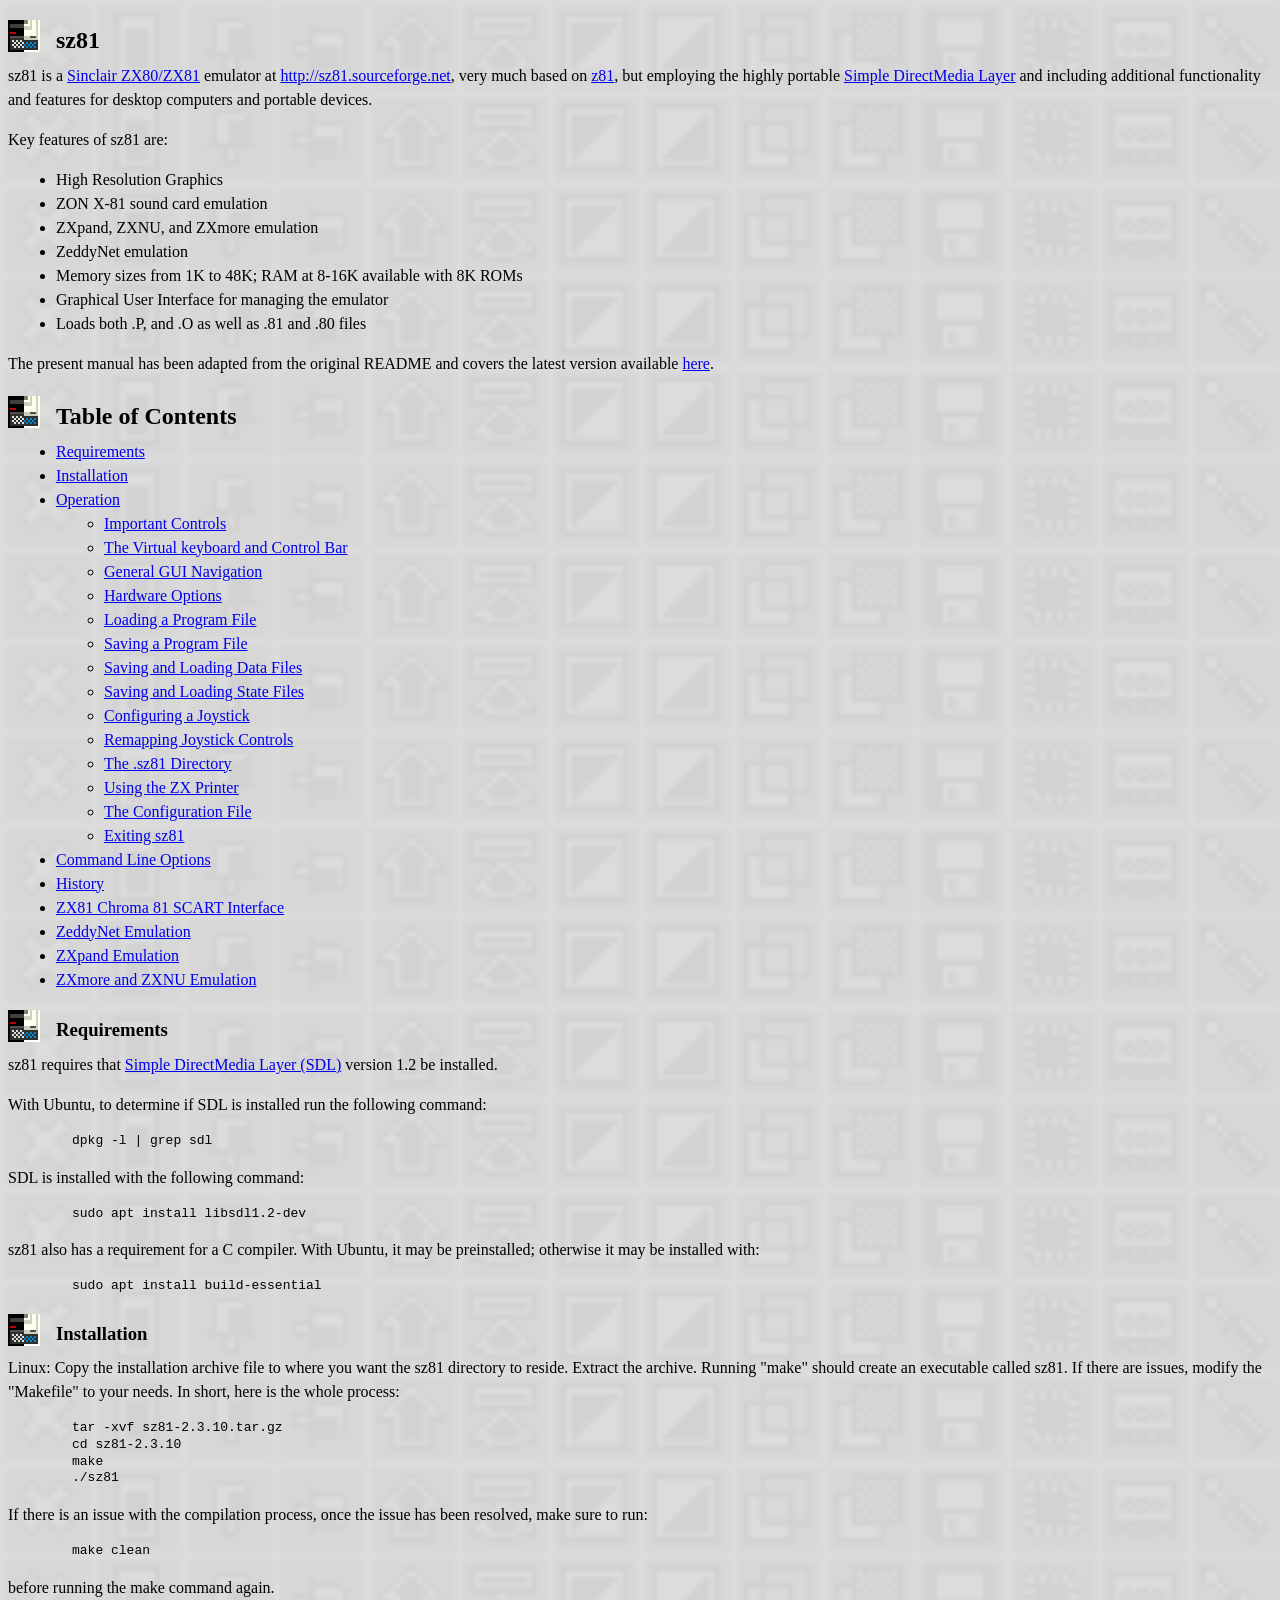
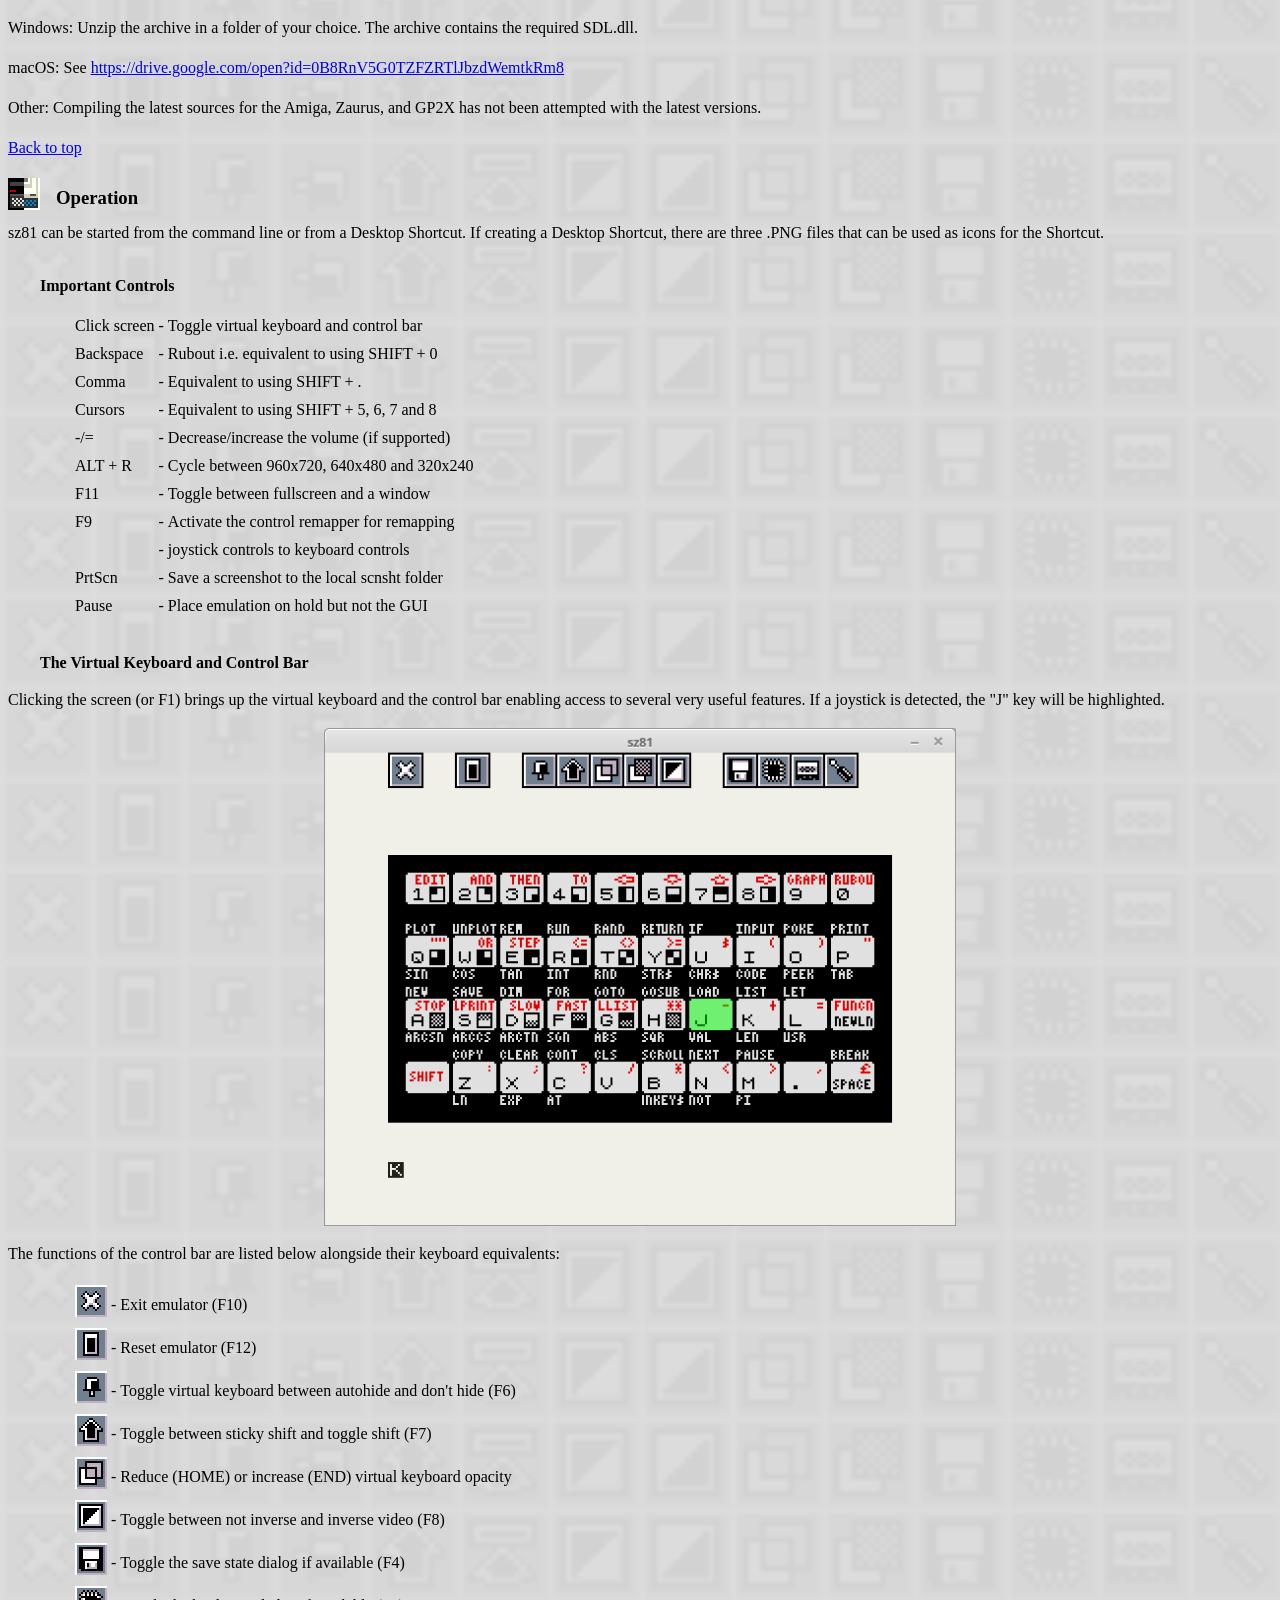
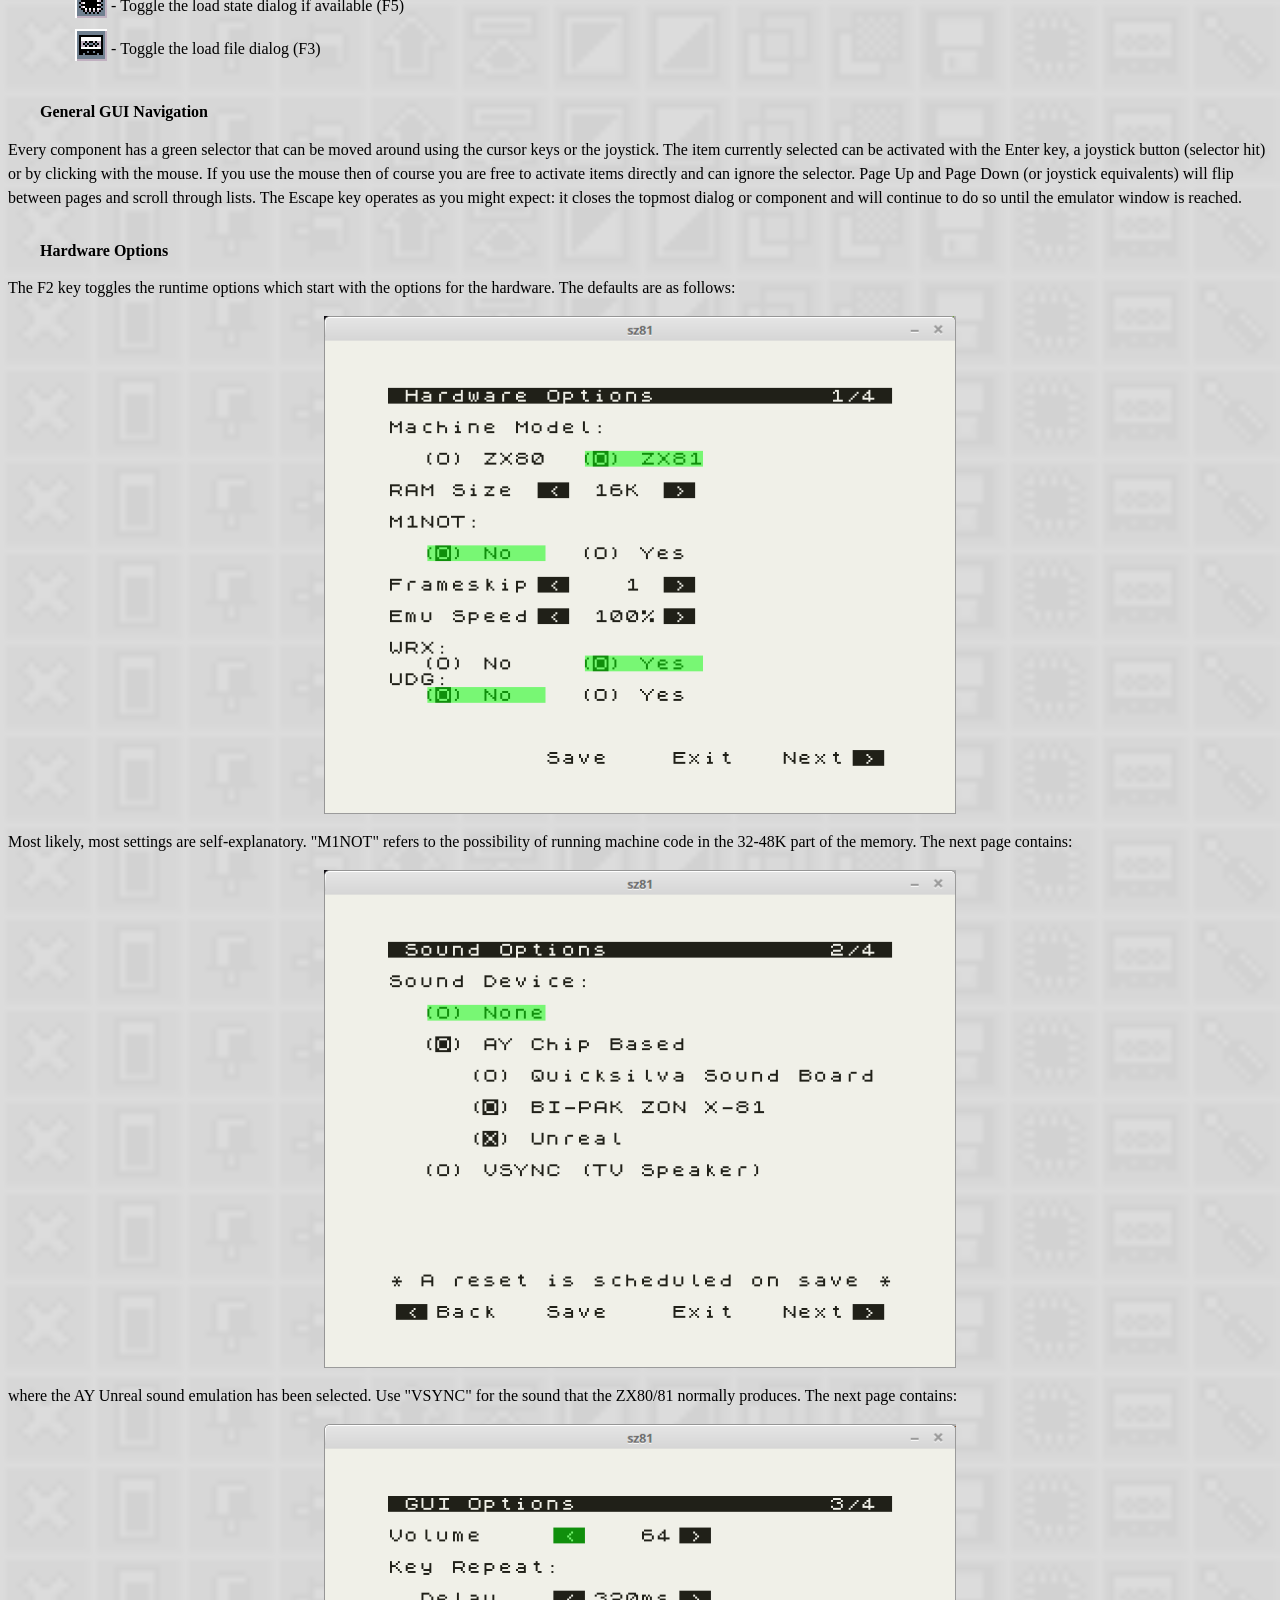
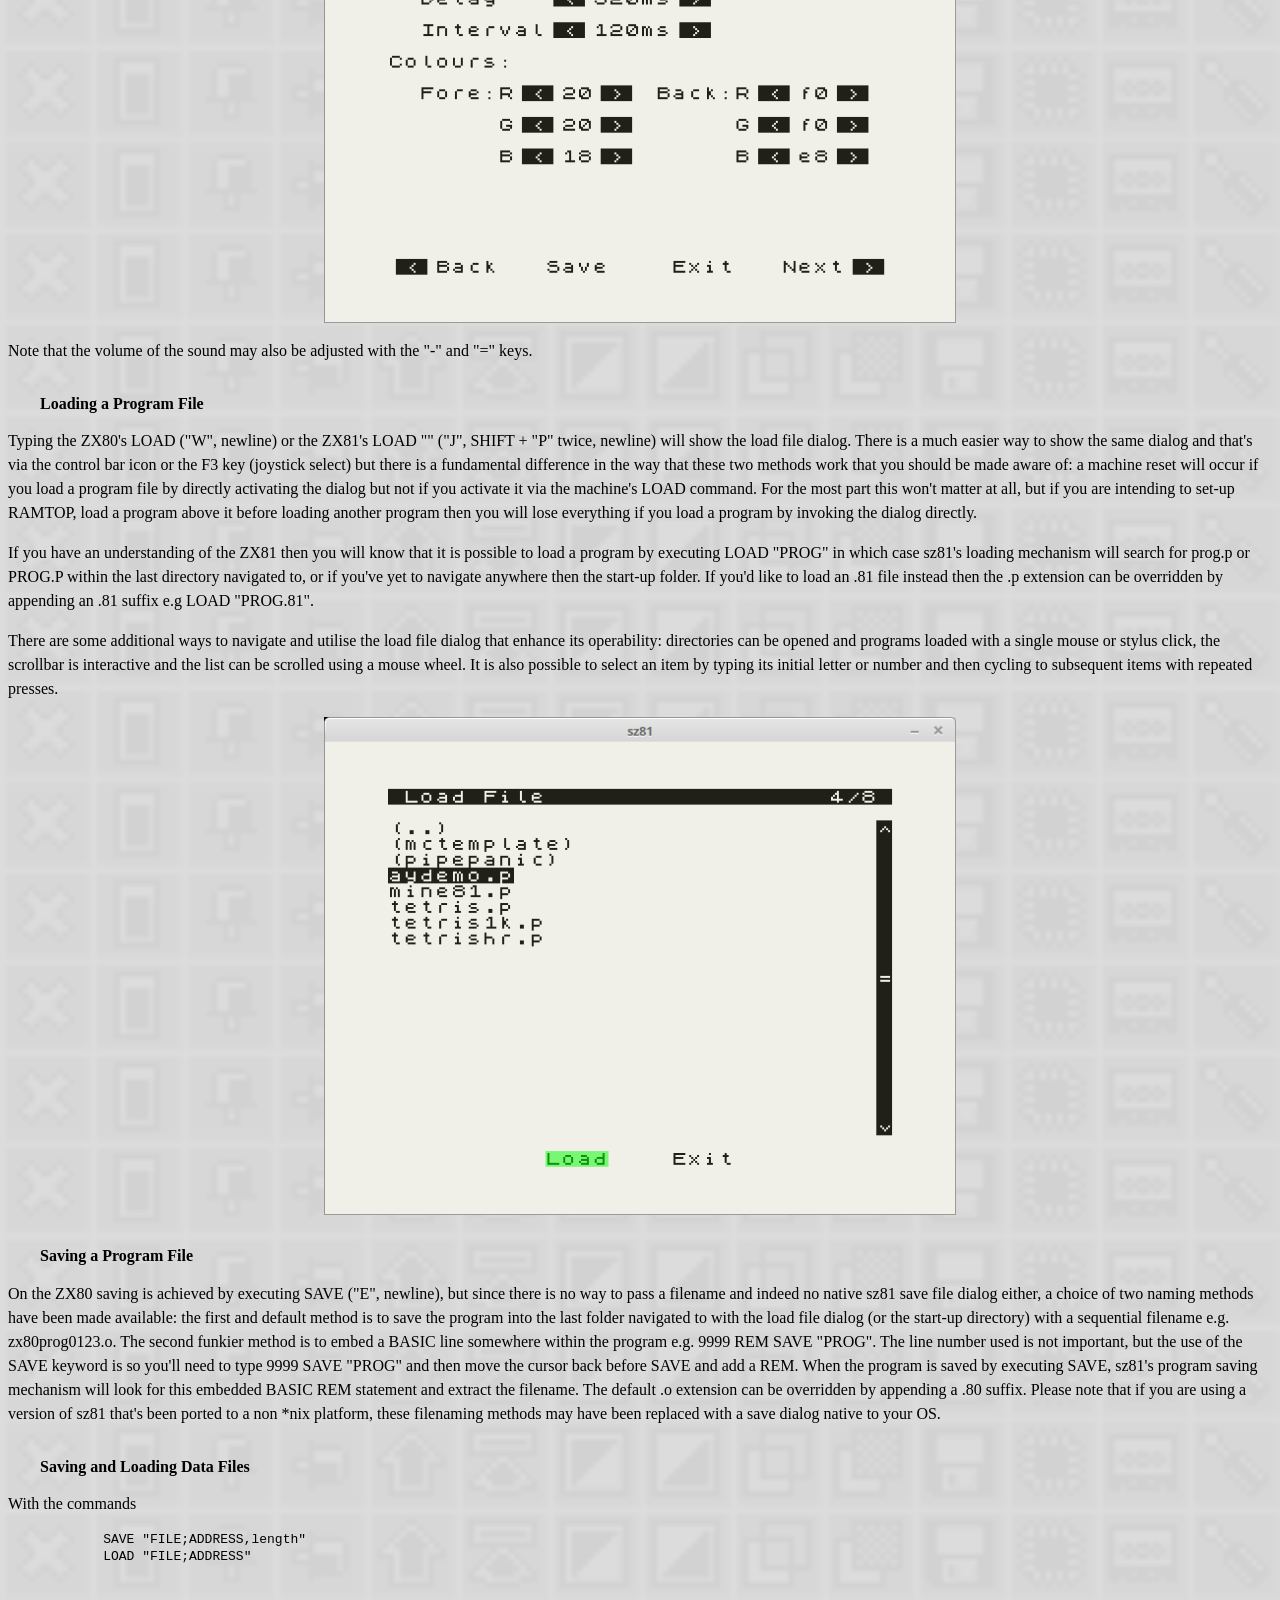
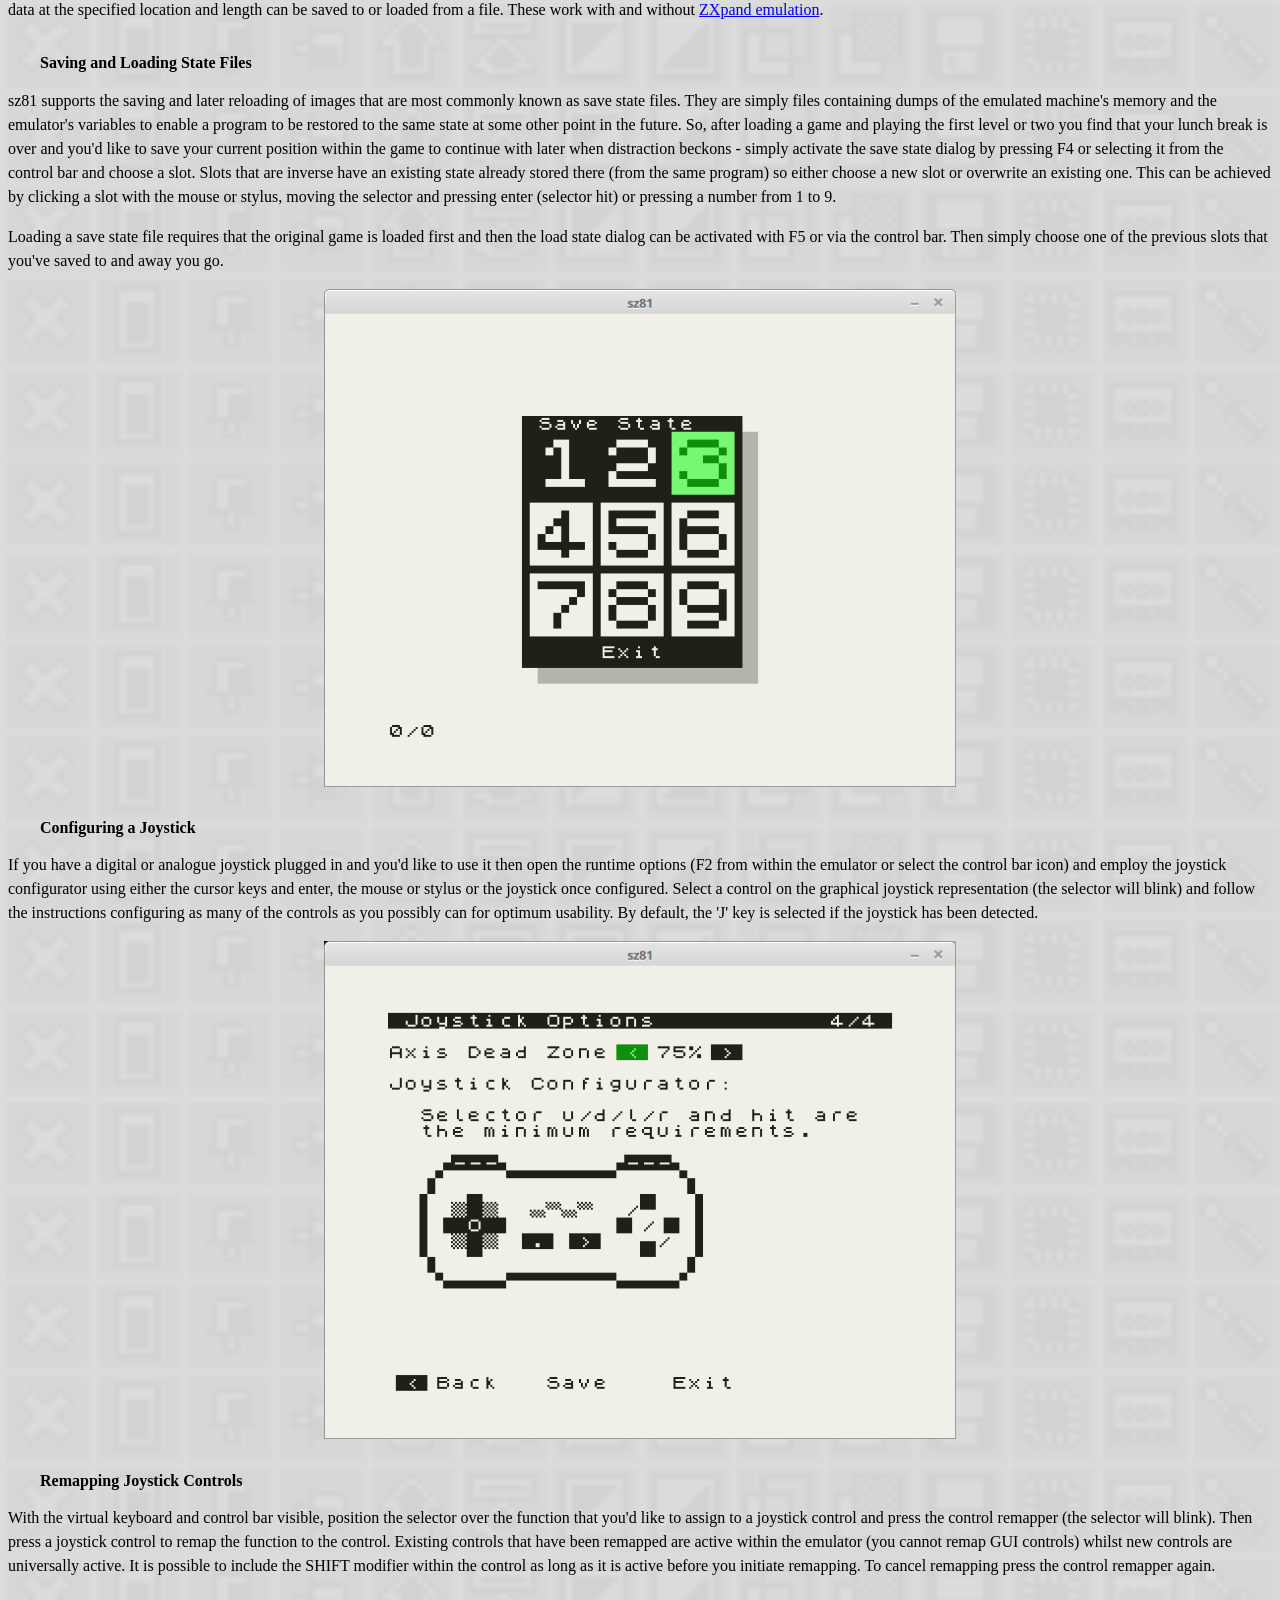
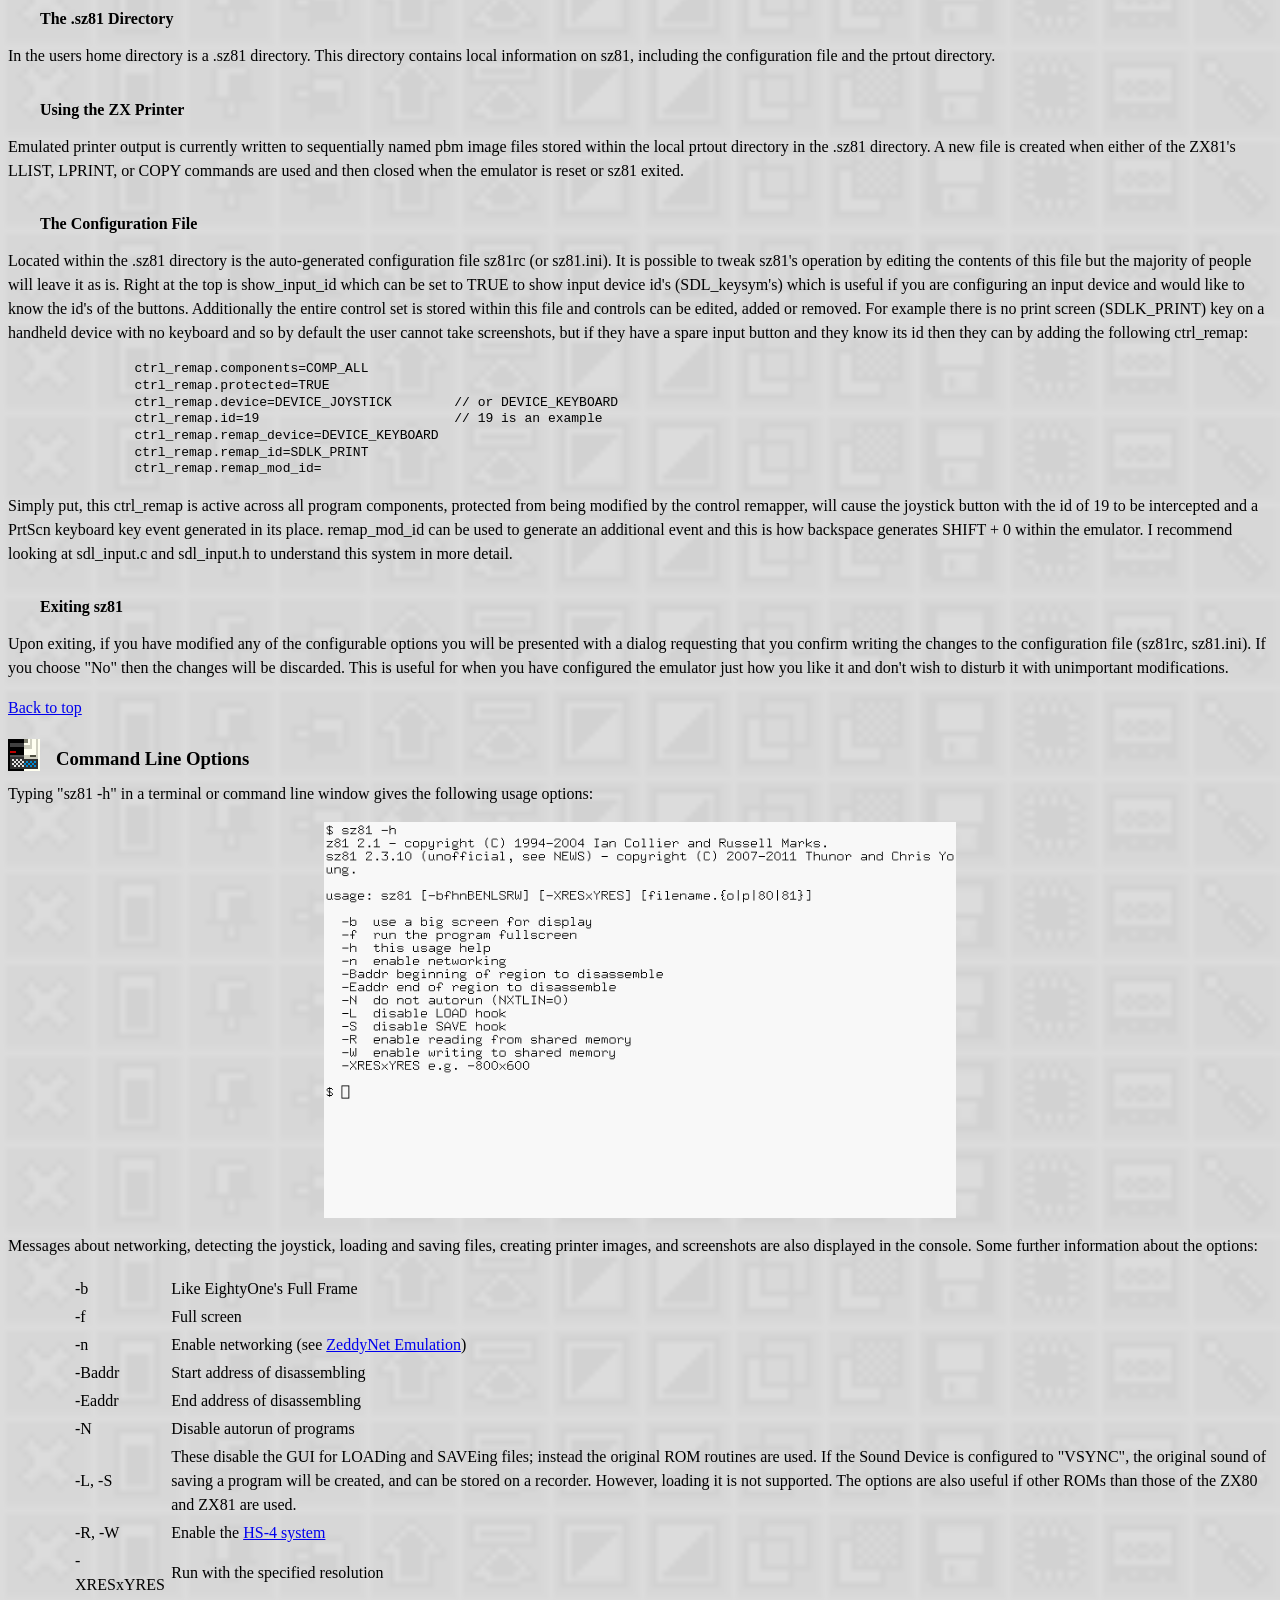
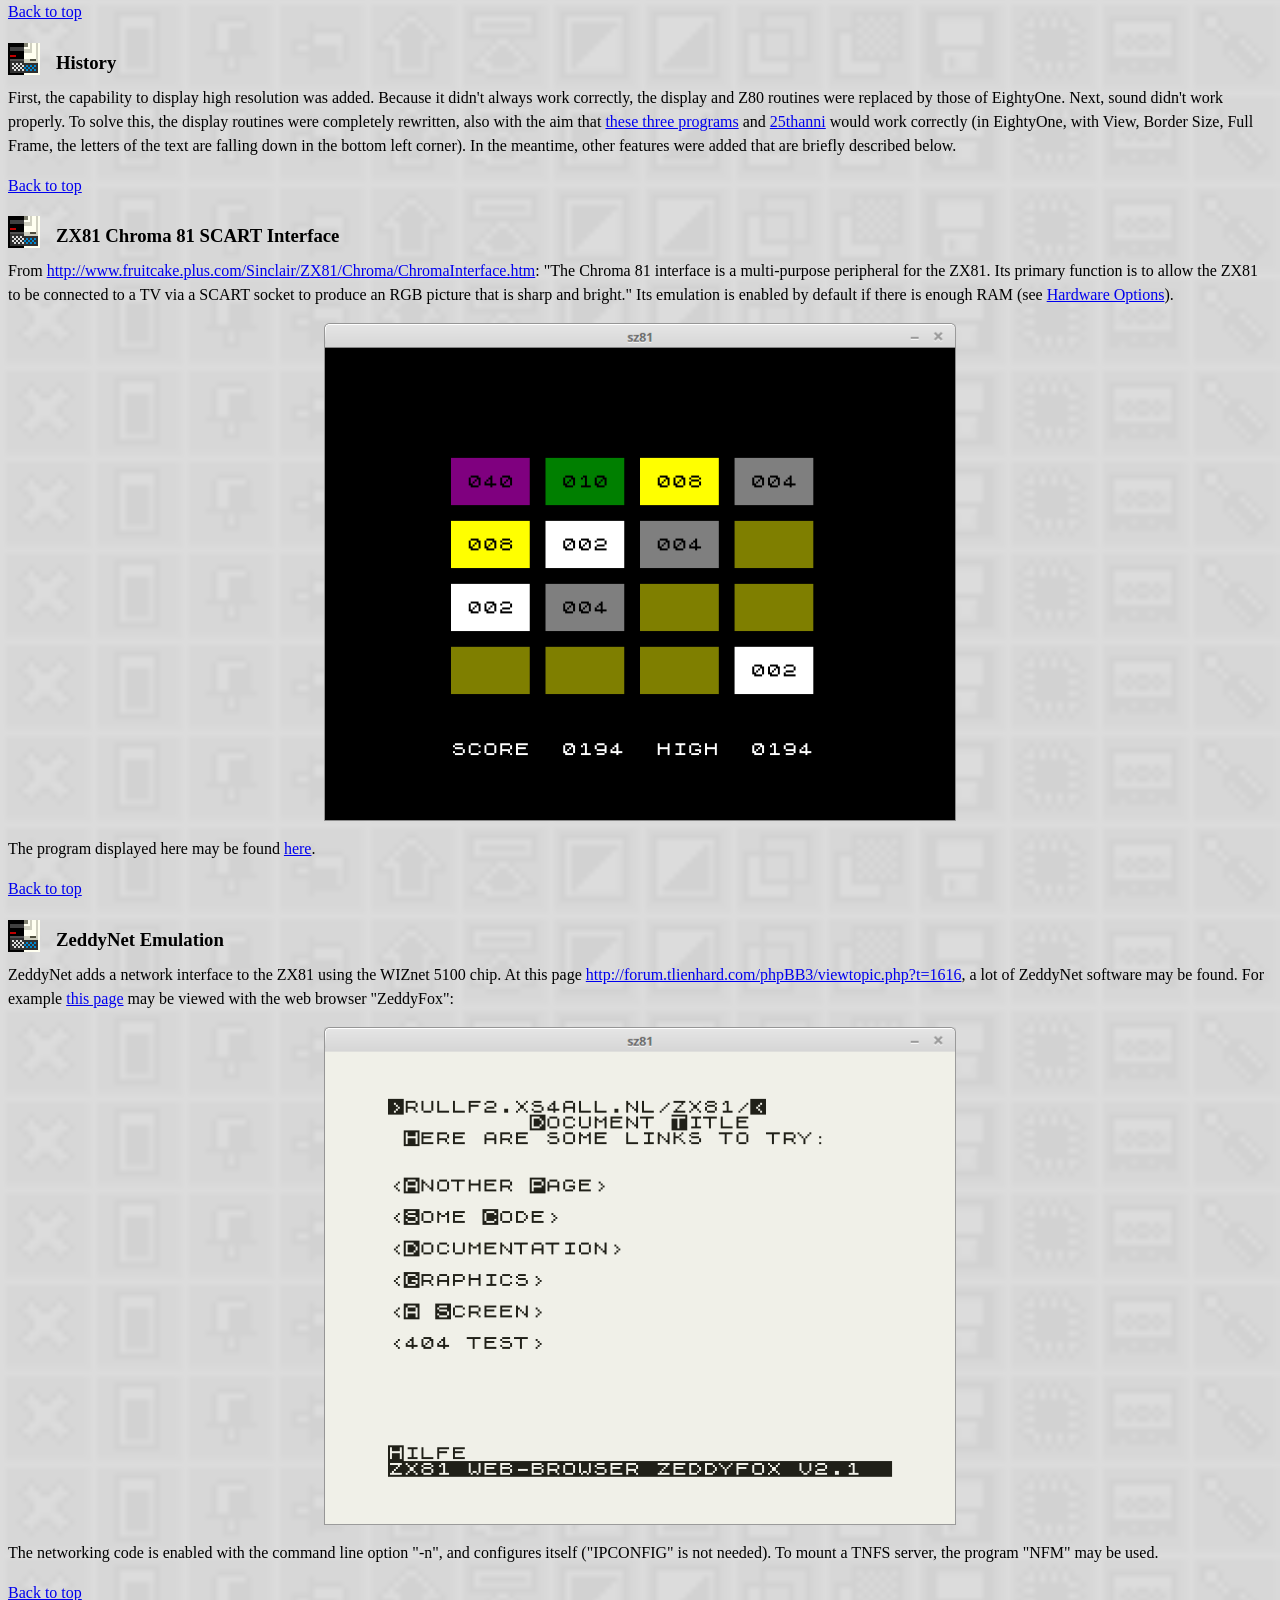
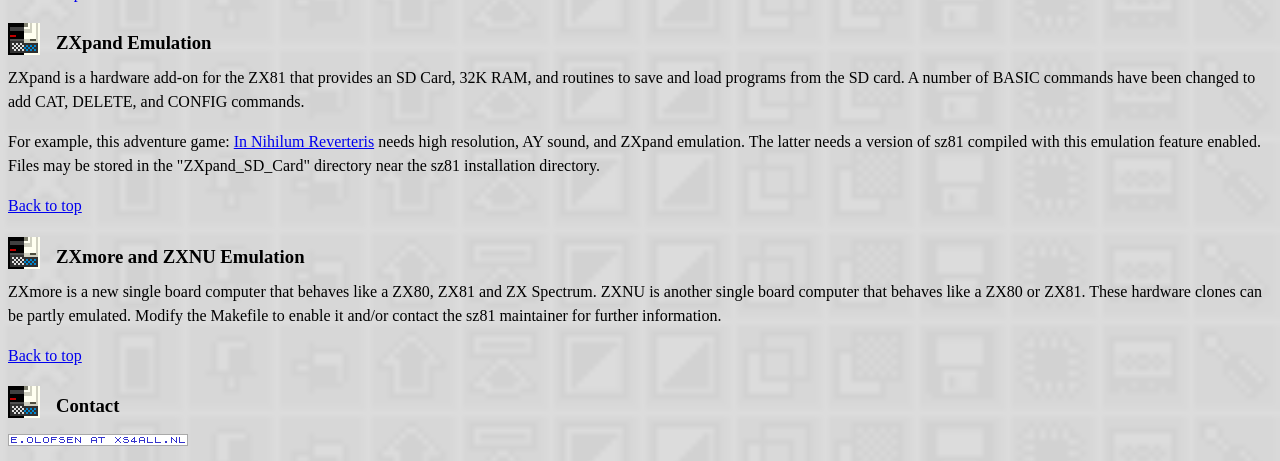
<file: manual/manual.html>
<!DOCTYPE html>
<html xmlns="http://www.w3.org/1999/xhtml" lang="en"><head>
<meta http-equiv="content-type" content="text/html; charset=UTF-8">
<title>sz81 - Manual</title>
  <link href="sz81.css" rel="stylesheet" type="text/css">
  <link rel="shortcut icon" type="image/png" href="sz81.png">
</head>

<body>
<div class="header">
  <img src="sz81.bmp" alt="sz81 logo">
 <h2 id="sz81">sz81</h2>
</div>
<p>
sz81 is a <a href="https://en.wikipedia.org/wiki/ZX81">Sinclair ZX80/ZX81</a> emulator at
<a href="http://sz81.sourceforge.net/">http://sz81.sourceforge.net</a>,
very much based on <a href="http://www.svgalib.org/rus/z81.html">z81</a>, but employing the highly
portable <a href="http://www.libsdl.org/">Simple DirectMedia Layer</a>
and including additional functionality and features for
desktop computers and portable devices.</p>
<p>Key features of sz81 are:</p>
<ul>
<li>High Resolution Graphics</li>
<li>ZON X-81 sound card emulation</li>
<li>ZXpand, ZXNU, and ZXmore emulation</li>
<li>ZeddyNet emulation</li>
<li>Memory sizes from 1K to 48K; RAM at 8-16K available with 8K ROMs</li>
<li>Graphical User Interface for managing the emulator</li>
<li>Loads both .P, and .O as well as .81 and .80 files</li>
</ul>
<p>The present manual has been adapted from the original README and covers the latest version
available <a href="http://rullf2.xs4all.nl/sz81/index.html">here</a>.
</p>
<div class="header">
  <img src="sz81.bmp" alt="sz81 logo">
 <h2 id="toc">Table of Contents</h2>
</div>
<ul>
  <li><a href="#Requirements">Requirements</a></li>
  <li><a href="#Installation">Installation</a></li>
  <li><a href="#Operation">Operation</a>
    <ul>
      <li><a href="#Controls">Important Controls</a></li>
      <li><a href="#Keyboard">The Virtual keyboard and Control Bar</a></li>
      <li><a href="#Navigation">General GUI Navigation</a></li>
      <li><a href="#Hardware">Hardware Options</a></li>
      <li><a href="#Loading">Loading a Program File</a></li>
      <li><a href="#Saving">Saving a Program File</a></li>
      <li><a href="#Data">Saving and Loading Data Files</a></li>
      <li><a href="#State">Saving and Loading State Files</a></li>
      <li><a href="#ConfJoy">Configuring a Joystick</a></li>
      <li><a href="#RemapJoy">Remapping Joystick Controls</a></li>
      <li><a href="#Directory">The .sz81 Directory</a></li>
      <li><a href="#Printer">Using the ZX Printer</a></li>
      <li><a href="#ConfFile">The Configuration File</a></li>
      <li><a href="#Exiting">Exiting sz81</a></li>
    </ul>
  </li>
  <li><a href="#CLOptions">Command Line Options</a></li>
  <li><a href="#History">History</a></li>
  <li><a href="#Chroma">ZX81 Chroma 81 SCART Interface</a></li>
  <li><a href="#ZeddyNet">ZeddyNet Emulation</a></li>
  <li><a href="#ZXpand">ZXpand Emulation</a></li>
  <li><a href="#ZXmore">ZXmore and ZXNU Emulation</a></li>
</ul>

<div class="header">
  <img src="sz81.bmp" alt="logo">
  <h3 id="Requirements">Requirements</h3>
</div>
<p>sz81 requires that <a href="https://www.libsdl.org/download-1.2.php">Simple DirectMedia Layer (SDL)</a>  version 1.2 be installed.
</p>
<p>With Ubuntu, to determine if SDL is installed run the following command:
</p>
<pre>dpkg -l | grep sdl</pre>
<p>SDL is installed with the following command:
<pre>sudo apt install libsdl1.2-dev</pre>
<p>sz81 also has a requirement for a C compiler. With Ubuntu, it may be preinstalled;
otherwise it may be installed with:
</p>
<pre>sudo apt install build-essential</pre>

<div class="header">
  <img src="sz81.bmp" alt="logo">
  <h3 id="Installation">Installation</h3>
</div>
<p>Linux: Copy the installation archive file to where you want the sz81 directory to reside.  Extract the archive.  Running "make" should create an executable called sz81.  If there are issues, modify the "Makefile" to your needs.  In short, here is the whole process:</p>
<pre>tar -xvf sz81-2.3.10.tar.gz
cd sz81-2.3.10
make
./sz81
</pre>
<p>If there is an issue with the compilation process, once the issue has been resolved, make sure to run:</p>
<pre>make clean</pre>
<p>before running the make command again.</p>
<p>Windows: Unzip the archive in a folder of your choice. The archive contains the required SDL.dll.</p>
<p>macOS: See <a href="https://drive.google.com/open?id=0B8RnV5G0TZFZRTlJbzdWemtkRm8">https://drive.google.com/open?id=0B8RnV5G0TZFZRTlJbzdWemtkRm8</a></p>
<p>Other: Compiling the latest sources for the Amiga, Zaurus, and GP2X has not been attempted with the latest versions.</p>

<a href="#sz81">Back to top</a>

<div class="header">
  <img src="sz81.bmp" alt="logo">
  <h3 id="Operation">Operation</h3>
</div>
<p> sz81 can be started from the command line or from a Desktop Shortcut.  If creating a Desktop Shortcut,
there are three .PNG files that can be used as icons for the Shortcut.</p>

<h4 id="Controls">Important Controls</h4>
<table>
<tbody><tr><td>    Click screen  </td> <td> - </td> <td> Toggle virtual keyboard and control bar </td></tr>
<tr><td>    Backspace     </td> <td> - </td> <td> Rubout i.e. equivalent to using SHIFT + 0 </td></tr>
<tr><td>    Comma         </td> <td> - </td> <td> Equivalent to using SHIFT + . </td></tr>
<tr><td>    Cursors       </td> <td> - </td> <td> Equivalent to using SHIFT + 5, 6, 7 and 8 </td></tr>
<tr><td>    -/=           </td> <td> - </td> <td> Decrease/increase the volume (if supported) </td></tr>
<tr><td>    ALT + R       </td> <td> - </td> <td> Cycle between 960x720, 640x480 and 320x240 </td></tr>
<tr><td>    F11           </td> <td> - </td> <td> Toggle between fullscreen and a window </td></tr>
<tr><td>    F9            </td> <td> - </td> <td> Activate the control remapper for remapping </td></tr>
<tr><td>                  </td> <td> - </td> <td> joystick controls to keyboard controls </td></tr>
<tr><td>    PrtScn        </td> <td> - </td> <td> Save a screenshot to the local scnsht folder </td></tr>
<tr><td>    Pause         </td> <td> - </td> <td> Place emulation on hold but not the GUI </td></tr>
</tbody></table>
<h4 id="Keyboard">The Virtual Keyboard and Control Bar</h4>
<p>
    Clicking the screen (or F1) brings up the virtual keyboard and the
    control bar enabling access to several very useful features.
    If a joystick is detected, the "J" key will be highlighted.
</p>
<img src="keyboard.png" alt="keyboard" class="center">
<p>
    The functions of the control bar are listed below alongside their keyboard equivalents:
</p>
<table>
<tbody><tr><td><img src="exit.png" alt="exit"></td> <td> - </td> <td> Exit emulator (F10) </td></tr>
<tr><td><img src="reset.png" alt="reset"></td> <td> - </td> <td> Reset emulator (F12) </td></tr>
<tr><td><img src="hide.png" alt="hide"></td> <td> - </td> <td> Toggle virtual keyboard between autohide and don't hide (F6) </td></tr>
<tr><td><img src="sticky.png" alt="sticky"></td> <td> - </td> <td> Toggle between sticky shift and toggle shift (F7) </td></tr>
<tr><td><img src="opacity.png" alt="opacity"></td> <td> - </td> <td> Reduce (HOME) or increase (END) virtual keyboard opacity </td></tr>
<tr><td><img src="video.png" alt="video"></td> <td> - </td> <td> Toggle between not inverse and inverse video (F8) </td></tr>
<tr><td><img src="savestate.png" alt="savestate"></td> <td> - </td> <td> Toggle the save state dialog if available (F4) </td></tr>
<tr><td><img src="loadstate.png" alt="loadstate"></td> <td> - </td> <td> Toggle the load state dialog if available (F5) </td></tr>
<tr><td><img src="load.png" alt="load"></td> <td> - </td> <td> Toggle the load file dialog (F3) </td></tr>
</tbody></table>

<h4 id="Navigation">General GUI Navigation</h4>
<p>
    Every component has a green selector that can be moved around using
    the cursor keys or the joystick. The item
    currently selected can be activated with the Enter key, a joystick
    button (selector hit) or by clicking with the mouse. If you use the
    mouse then of course you are free to activate items directly and can
    ignore the selector. Page Up and Page Down (or joystick equivalents)
    will flip between pages and scroll through lists. The Escape key operates as
    you might expect: it closes the topmost dialog or component and will
    continue to do so until the emulator window is reached.
</p>
<h4 id="Hardware">Hardware Options</h4>
<p>
    The F2 key toggles the runtime options which start with the options for
    the hardware. The defaults are as follows:
</p>
<img src="hardware.png" alt="hardware" class="center">
<p>
  Most likely, most settings are self-explanatory. "M1NOT" refers to the possibility of running machine
  code in the 32-48K part of the memory. The next page contains:
</p>
<img src="sound.png" alt="sound" class="center">
<p>
where the AY Unreal sound emulation has been selected. Use "VSYNC" for the sound that the ZX80/81 normally produces.
The next page contains:
</p>
<img src="gui.png" alt="gui" class="center">
<p>
  Note that the volume of the sound may also be adjusted with the "-" and "=" keys.
</p>  
<h4 id="Loading">Loading a Program File</h4>
<p>
    Typing the ZX80's LOAD ("W", newline) or the ZX81's LOAD "" ("J",
    SHIFT + "P" twice, newline) will show the load file dialog. There is
    a much easier way to show the same dialog and that's via the control
    bar icon or the F3 key (joystick select) but there is a fundamental
    difference in the way that these two methods work that you should be
    made aware of: a machine reset will occur if you load a program file
    by directly activating the dialog but not if you activate it via the
    machine's LOAD command. For the most part this won't matter at all,
    but if you are intending to set-up RAMTOP, load a program above it
    before loading another program then you will lose everything if you
    load a program by invoking the dialog directly.
</p>
<p>
    If you have an understanding of the ZX81 then you will know that it
    is possible to load a program by executing LOAD "PROG" in which case
    sz81's loading mechanism will search for prog.p or PROG.P within the
    last directory navigated to, or if you've yet to navigate anywhere
    then the start-up folder. If you'd like to load an .81 file instead
    then the .p extension can be overridden by appending an .81 suffix
    e.g LOAD "PROG.81".
</p>
<p>
    There are some additional ways to navigate and utilise the load file
    dialog that enhance its operability: directories can be opened and
    programs loaded with a single mouse or stylus click, the scrollbar
    is interactive and the list can be scrolled using a mouse wheel. It
    is also possible to select an item by typing its initial letter or
    number and then cycling to subsequent items with repeated presses.
</p>
<img src="loadfile.png" alt="loadfile" class="center">

<h4 id="Saving">Saving a Program File</h4>
<p>
    On the ZX80 saving is achieved by executing SAVE ("E", newline), but
    since there is no way to pass a filename and indeed no native sz81
    save file dialog either, a choice of two naming methods have been
    made available: the first and default method is to save the program
    into the last folder navigated to with the load file dialog (or the
    start-up directory) with a sequential filename e.g. zx80prog0123.o.
    The second funkier method is to embed a BASIC line somewhere within
    the program e.g. 9999 REM SAVE "PROG". The line number used is not
    important, but the use of the SAVE keyword is so you'll need to type
    9999 SAVE "PROG" and then move the cursor back before SAVE and add
    a REM. When the program is saved by executing SAVE, sz81's program
    saving mechanism will look for this embedded BASIC REM statement and
    extract the filename. The default .o extension can be overridden by
    appending a .80 suffix. Please note that if you are using a version
    of sz81 that's been ported to a non *nix platform, these filenaming
    methods may have been replaced with a save dialog native to your OS.
</p>

<h4 id="Data">Saving and Loading Data Files</h4>
<p>
  With the commands
</p>
  <pre>    SAVE "FILE;ADDRESS,length"
    LOAD "FILE;ADDRESS"
  </pre>
<p>
  data at the specified location and length can be saved to or loaded from a file.
  These work with and without <a href="#ZXpand">ZXpand emulation</a>.
</p>

<h4 id="State">Saving and Loading State Files</h4>
<p>
    sz81 supports the saving and later reloading of images that are most
    commonly known as save state files. They are simply files containing
    dumps of the emulated machine's memory and the emulator's variables
    to enable a program to be restored to the same state at some other
    point in the future. So, after loading a game and playing the first
    level or two you find that your lunch break is over and you'd like
    to save your current position within the game to continue with later
    when distraction beckons - simply activate the save state dialog by
    pressing F4 or selecting it from the control bar and choose a slot.
    Slots that are inverse have an existing state already stored there
    (from the same program) so either choose a new slot or overwrite an
    existing one. This can be achieved by clicking a slot with the mouse
    or stylus, moving the selector and pressing enter (selector hit) or
    pressing a number from 1 to 9.
</p>
<p>
    Loading a save state file requires that the original game is loaded
    first and then the load state dialog can be activated with F5 or via
    the control bar. Then simply choose one of the previous slots that
    you've saved to and away you go.
</p>
<img src="savestatedialog.png" alt="savestatedialog" class="center">

<h4 id="ConfJoy">Configuring a Joystick</h4>
<p>
    If you have a digital or analogue joystick plugged in and you'd like
    to use it then open the runtime options (F2 from within the emulator
    or select the control bar icon) and employ the joystick configurator
    using either the cursor keys and enter, the mouse or stylus or the
    joystick once configured. Select a control on the graphical joystick
    representation (the selector will blink) and follow the instructions
    configuring as many of the controls as you possibly can for optimum
    usability. By default, the 'J' key is selected if the joystick has
    been detected.
</p>
<img src="confjoy.png" alt="confjoy" class="center">

<h4 id="RemapJoy">Remapping Joystick Controls</h4>
<p>
    With the virtual keyboard and control bar visible, position the
    selector over the function that you'd like to assign to a joystick
    control and press the control remapper (the selector will blink).
    Then press a joystick control to remap the function to the control.
    Existing controls that have been remapped are active within the
    emulator (you cannot remap GUI controls) whilst new controls are
    universally active. It is possible to include the SHIFT modifier
    within the control as long as it is active before you initiate
    remapping. To cancel remapping press the control remapper again.
</p>
<h4 id="Directory">The .sz81 Directory</h4>
<p>
    In the users home directory is a .sz81 directory.  This directory contains local 
    information on sz81, including the configuration file and the prtout directory.
</p>
<h4 id="Printer">Using the ZX Printer</h4>
<p>
    Emulated printer output is currently written to sequentially named
    pbm image files stored within the local prtout directory in the .sz81 directory. A new file is
    created when either of the ZX81's LLIST, LPRINT, or COPY commands are used
    and then closed when the emulator is reset or sz81 exited.
</p>
<h4 id="ConfFile">The Configuration File</h4>
<p>
    Located within the .sz81 directory is the auto-generated configuration
    file sz81rc (or sz81.ini). It is possible to tweak sz81's operation
    by editing the contents of this file but the majority of people will
    leave it as is. Right at the top is show_input_id which can be set
    to TRUE to show input device id's (SDL_keysym's) which is useful if
    you are configuring an input device and would like to know the id's
    of the buttons. Additionally the entire control set is stored within
    this file and controls can be edited, added or removed. For example
    there is no print screen (SDLK_PRINT) key on a handheld device with
    no keyboard and so by default the user cannot take screenshots, but
    if they have a spare input button and they know its id then they can
    by adding the following ctrl_remap:
</p>
<pre>        ctrl_remap.components=COMP_ALL
        ctrl_remap.protected=TRUE
        ctrl_remap.device=DEVICE_JOYSTICK        // or DEVICE_KEYBOARD
        ctrl_remap.id=19                         // 19 is an example
        ctrl_remap.remap_device=DEVICE_KEYBOARD
        ctrl_remap.remap_id=SDLK_PRINT
        ctrl_remap.remap_mod_id=
</pre>
<p>
    Simply put, this ctrl_remap is active across all program components,
    protected from being modified by the control remapper, will cause
    the joystick button with the id of 19 to be intercepted and a PrtScn
    keyboard key event generated in its place. remap_mod_id can be used
    to generate an additional event and this is how backspace generates
    SHIFT + 0 within the emulator. I recommend looking at sdl_input.c
    and sdl_input.h to understand this system in more detail.
</p>
<h4 id="Exiting">Exiting sz81</h4>
<p>
    Upon exiting, if you have modified any of the configurable options
    you will be presented with a dialog requesting that you confirm
    writing the changes to the configuration file (sz81rc, sz81.ini).
    If you choose "No" then the changes will be discarded. This is
    useful for when you have configured the emulator just how you like
    it and don't wish to disturb it with unimportant modifications.
</p>
<a href="#sz81">Back to top</a>

<div class="header">
  <img src="sz81.bmp" alt="logo">
  <h3 id="CLOptions">Command Line Options</h3>
</div>
<p>
  Typing "sz81 -h" in a terminal or command line window gives the following usage options:
</p>
<img src="help.png" alt="help" class="center">
<p>
Messages about networking, detecting the joystick, loading and saving 
files, creating printer images, and screenshots are also displayed in 
the console. Some further information about the options:
</p>
<table>
<tbody><tr><td>-b</td> <td>Like EightyOne's Full Frame</td></tr>
<tr><td>-f</td> <td>Full screen</td></tr>
<tr><td>-n</td> <td>Enable networking (see <a href="#ZeddyNet">ZeddyNet Emulation</a>)</td></tr>
<tr><td>-Baddr</td> <td>Start address of disassembling</td></tr>
<tr><td>-Eaddr</td> <td>End address of disassembling</td></tr>
<tr><td>-N</td> <td>Disable autorun of programs</td></tr>
<tr><td>-L,&nbsp;-S</td> <td>These disable the GUI for LOADing and 
SAVEing files; instead the original ROM routines are used. If the Sound 
Device is configured to "VSYNC", the original sound of saving a program 
will be created, and can be stored on a recorder. However, loading it is
 not supported. The options are also useful if other ROMs than those of 
the ZX80 and ZX81 are used.</td></tr>
<tr><td>-R,&nbsp;-W</td> <td>Enable the <a href="http://www.user.dccnet.com/wrigter/index_files/HS4.htm">HS-4 system</a></td></tr>
<tr><td>-XRESxYRES</td> <td>Run with the specified resolution</td></tr>
</tbody></table>
<a href="#sz81">Back to top</a>

<div class="header">
  <img src="sz81.bmp" alt="logo">
  <h3 id="History">History</h3>
</div>
<p>
  First, the capability to display high resolution was added. Because it
 didn't always work correctly, the display and Z80 routines were 
replaced by those of EightyOne. Next, sound didn't work properly. To 
solve this, the display routines were completely rewritten, also with 
the aim that
  <a href="https://sinclairzxworld.com/viewtopic.php?f=6&amp;t=685">these three programs</a>
and
  <a href="http://bodo4all.fortunecity.ws/">25thanni</a>
would work correctly (in EightyOne, with View, Border Size, Full Frame, 
the letters of the text are falling down in the bottom left corner).
  In the meantime, other features were added that are briefly described 
below.
</p>
<a href="#sz81">Back to top</a>

<div class="header">
  <img src="sz81.bmp" alt="logo">
  <h3 id="Chroma">ZX81 Chroma 81 SCART Interface</h3>
</div>
<p>
  From <a href="http://www.fruitcake.plus.com/Sinclair/ZX81/Chroma/ChromaInterface.htm">http://www.fruitcake.plus.com/Sinclair/ZX81/Chroma/ChromaInterface.htm</a>:
  "The Chroma 81 interface is a multi-purpose peripheral for the ZX81. 
Its primary function is to allow the ZX81 to be connected to a TV via a 
SCART socket to produce an RGB picture that is sharp and bright." Its 
emulation is enabled by default if there is enough RAM
  (see <a href="#Hardware">Hardware Options</a>).
</p>
<img src="zx0800.png" alt="zx0800" class="center">
<p>
The program displayed here may be found <a href="http://www.fruitcake.plus.com/Sinclair/ZX81/Chroma/ChromaInterface_Software_NativeColour.htm">here</a>.
</p>
<a href="#sz81">Back to top</a>

<div class="header">
  <img src="sz81.bmp" alt="logo">
  <h3 id="ZeddyNet">ZeddyNet Emulation</h3>
</div>
<p>
ZeddyNet adds a network interface to the ZX81 using the WIZnet 5100 chip.
At this page <a href="http://forum.tlienhard.com/phpBB3/viewtopic.php?t=1616">http://forum.tlienhard.com/phpBB3/viewtopic.php?t=1616</a>,
  a lot of ZeddyNet software may be found. For example <a href="http://rullf2.xs4all.nl/zx81">this page</a> may be viewed with the web browser "ZeddyFox":
</p>
  <img src="zeddyfox.png" alt="zeddyfox" class="center">
<p>
  The networking code is enabled with the command line option "-n", and configures itself ("IPCONFIG" is not needed).
  To mount a TNFS server, the program "NFM" may be used.
</p>
<a href="#sz81">Back to top</a>

<div class="header">
  <img src="sz81.bmp" alt="logo">
  <h3 id="ZXpand">ZXpand Emulation</h3>
</div>
<p>
ZXpand is a hardware add-on for the ZX81 that provides an SD Card, 32K RAM, and routines to save
and load programs from the SD card.  A number of BASIC commands have been changed to add CAT, DELETE, 
and CONFIG commands.</p>
<p>For example, this adventure game:
<a href="https://sinclairzxworld.com/viewtopic.php?t=2845">In Nihilum Reverteris</a>
needs high resolution, AY sound, and ZXpand emulation. The latter needs a
 version of sz81 compiled with this emulation feature enabled.
Files may be stored in the "ZXpand_SD_Card" directory near the sz81 
installation directory.
</p>
<a href="#sz81">Back to top</a>

<div class="header">
  <img src="sz81.bmp" alt="logo">
  <h3 id="ZXmore">ZXmore and ZXNU Emulation</h3>
</div>
<p>
ZXmore is a new single board computer that behaves like a ZX80, ZX81 and ZX Spectrum.
ZXNU is another single board computer that behaves like a ZX80 or ZX81.
  These hardware clones can be partly emulated. Modify the Makefile to 
enable it and/or contact the sz81 maintainer for further information.
</p>
<a href="#sz81">Back to top</a>

<div class="header">
  <img src="sz81.bmp" alt="logo">
  <h3>Contact</h3>
</div>
<img src="email.png" alt="email" style="border:1px solid darkgray;padding:2px;background-color:white">

</body></html>
</file>
<file: manual/sz81.css>
body {
  background-image: url("sz81icons.png");
  background-size: 100%,100%;
  background-repeat: repeat-y;
  line-height: 150%;
}

.header img {
  float: left;
  width: 32px;
  height: 32px;
}

pre {
  margin-left: 64px;
  line-height: 128%;
}

table {
  margin-left: 64px;
}

.center {
  display: block;
  margin-left: auto;
  margin-right: auto;
  width: 50%;
}

.header h3 {
  position: relative;
  top: 8px;
  text-indent: 16px;
}

.header h2 {
  position: relative;
  top: 8px;
  text-indent: 16px;
}

h4 {
  position: relative;
  top: 8px;
  text-indent: 32px;
}

ul {
  margin-left: 8px;
}
</file>
